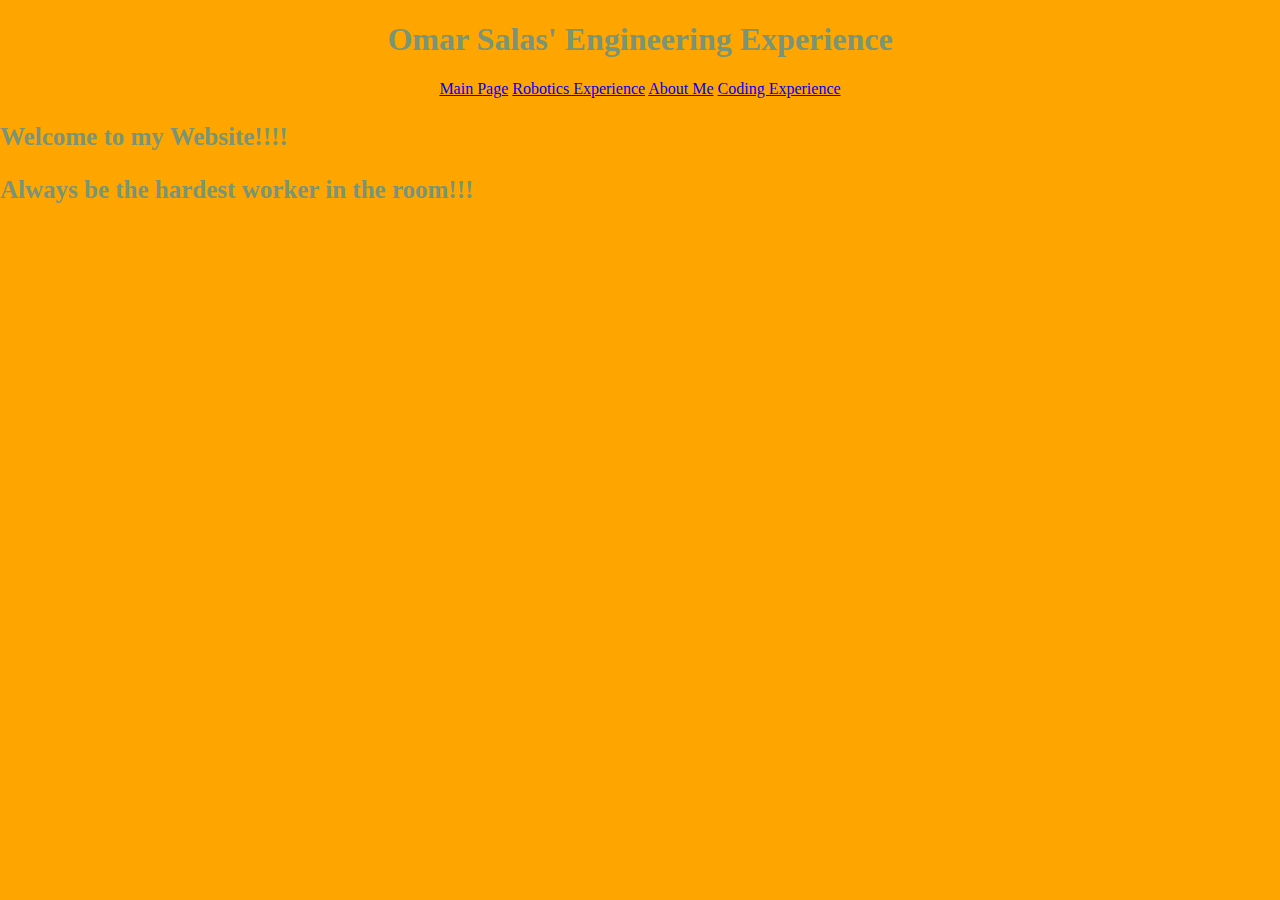
<file: index.html>
<!DOCTYPE html>
<html>
<head>
  <title>Omar Salas</title>
   <link rel="stylesheet" type="text/css" href="main.css"/>
    <body style="background-color: Orange">
    </head>
  <body>
  <h1>Omar Salas' Engineering Experience</h1>
  <a href="./index.html">Main Page</a>
   <a href="./roboticsexperience.html">Robotics Experience</a>
  <a href="./aboutme.html">About Me</a>
  <a href="./codingexperience.html">Coding Experience</a>
  <h3>Welcome to my Website!!!!</h3>
  <h3>Always be the hardest worker in the room!!!</h3>
    </body>
</file>
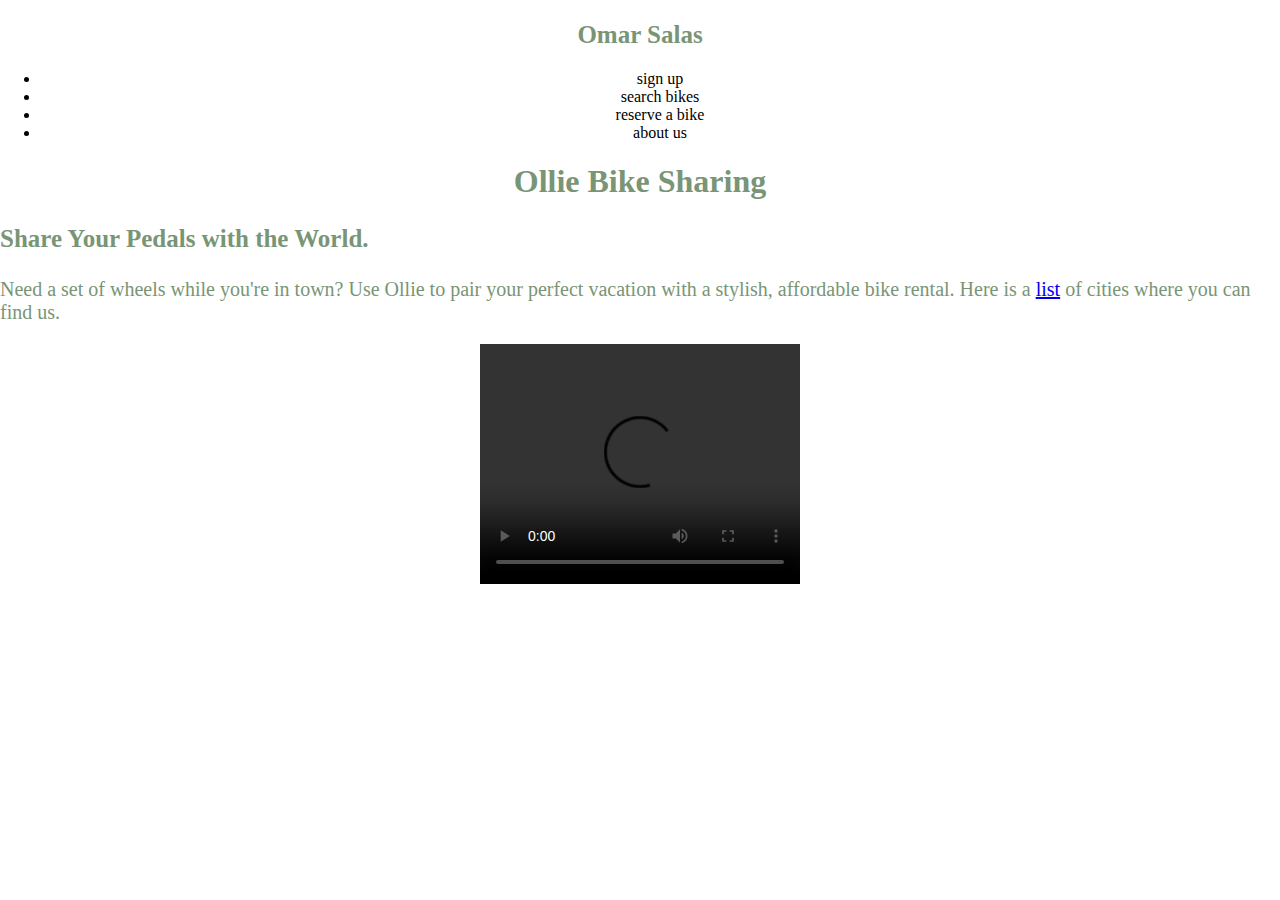
<file: 1.html>
<!DOCTYPE html>
<html>
<head>
  <title>Omar Salas</title>
  <meta charset="utf-8"/>
  <link rel="stylesheet" type="text/css" href="main.css">
</head>
  <div class="container"
<body>
  <div class="nav">
  <h2>Omar Salas</h2>
  <ul>
    <li>sign up</li>
    <li>search bikes</li>
    <li>reserve a bike</li>
    <li>about us</li>
  </ul>
  </div>
  <div class="main">
  <h1>Ollie Bike Sharing</h1>
  <h3>Share Your Pedals with the World.</h3>
  <p>Need a set of wheels while you're in town? Use Ollie to pair your perfect vacation with a stylish, affordable bike rental. Here is a <a href="cities.html">list</a> of cities where you can find us.  </p>
<video width="320" height="240" controls>
  <source src="https://s3.amazonaws.com/codecademy-content/projects/make-a-website/lesson-1/ollie.mp4">
  </video>
  </div>
  </div>
</body>
</html>
</file>
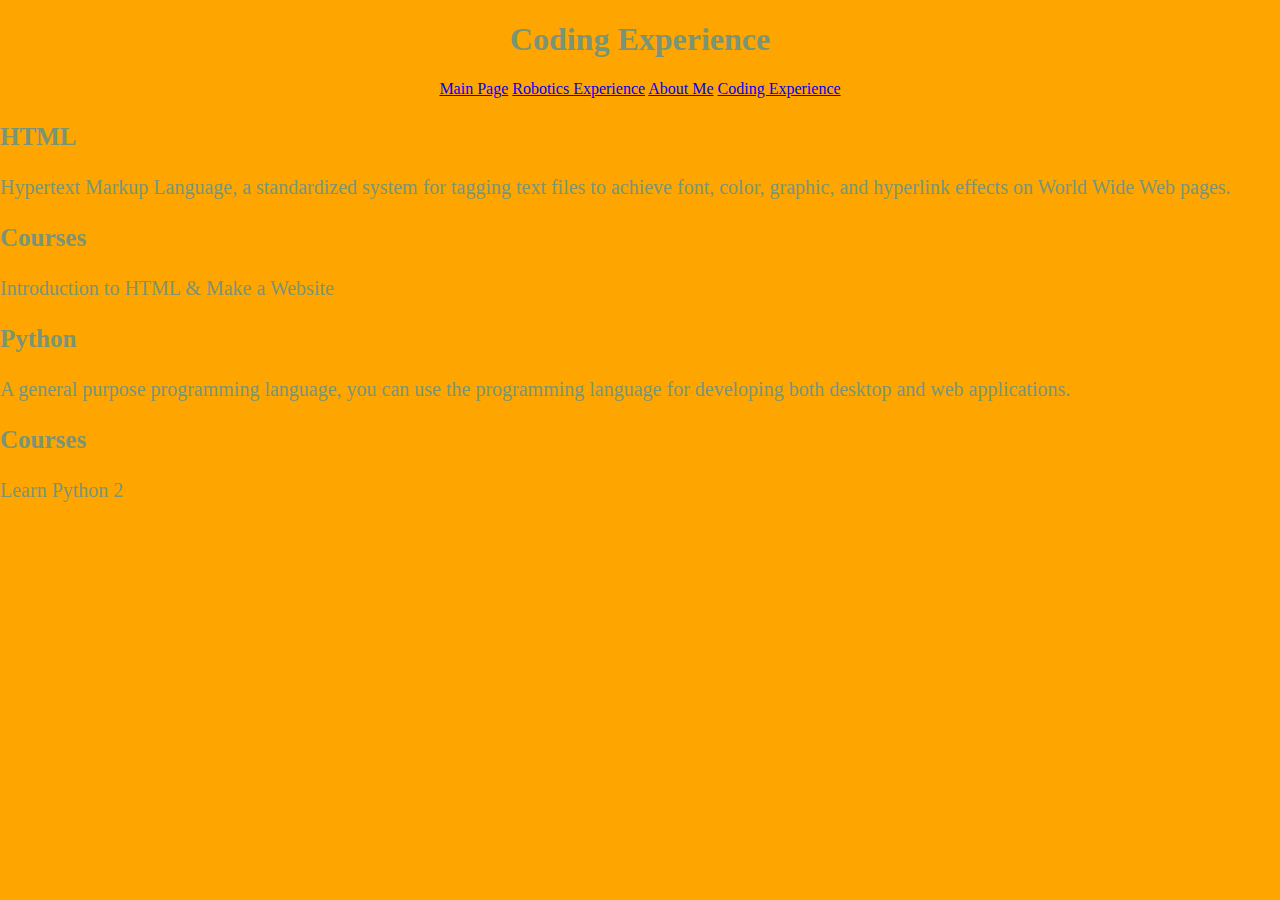
<file: codingexperience.html>
<!DOCTYPE html>
 <html>
 <head>
  <title>Coding Experience</title>
    <link rel="stylesheet" type="text/css" href="main.css"/>
    <body style="background-color: Orange">
     </head>
  <body>
  <h1>Coding Experience</h1>
<a href="./index.html">Main Page</a>
<a href="/roboticsexperience.html">Robotics Experience</a>
    <!-- web browsers respond to index.html and / the same way -->
<a href="./aboutme.html">About Me</a>
<a href="./codingexperience.html">Coding Experience</a>
   <h3>HTML</h3>
   <p>Hypertext Markup Language, a standardized system for tagging text files to achieve font, color, graphic, and hyperlink effects on World Wide Web pages.</p>
   <h3>Courses</h3>
   <p>Introduction to HTML & Make a Website</p>
   <h3>Python</h3>
   <p>A general purpose programming language, you can use the programming language for developing both desktop and web applications.</p>
   <h3>Courses</h3>
   <p>Learn Python 2</p>
</file>
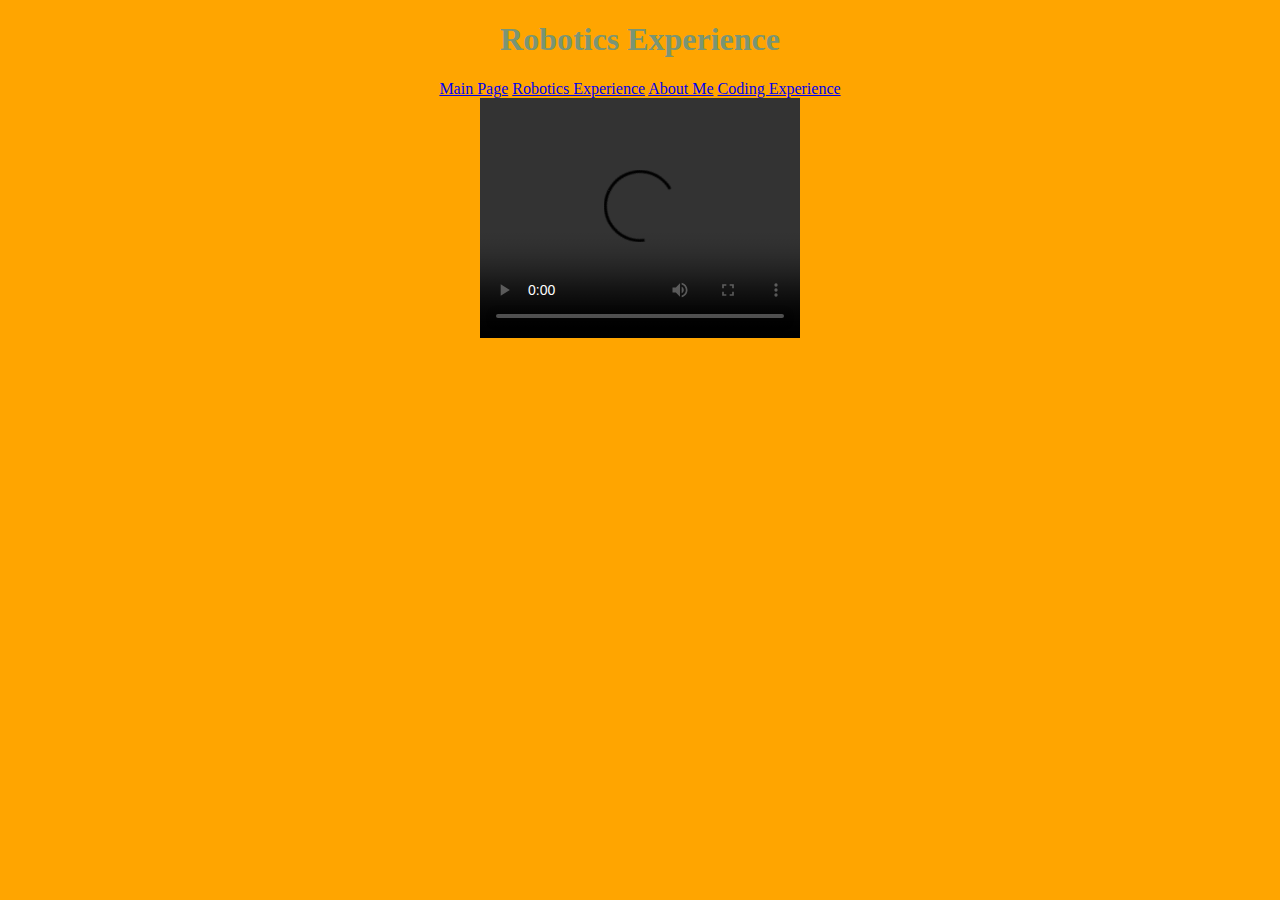
<file: roboticsexperience.html>
<!DOCTYPE html>
<body>
<html>
<head>
  <title>Robotics Experience</title>
    <h1>Robotics Experience</h1>
</head>
  <nav>
     <a href="./index.html">Main Page</a>
    <a href="./roboticsexperience.html">Robotics Experience</a>
    <!-- web browsers respond to index.html and / the same way -->
    <a href="./aboutme.html">About Me</a>
    <a href="./Coding Experience">Coding Experience</a>
  </nav>

   <video src="https://mail.google.com/mail/u/0?ui=2&ik=3fdf8e897e&attid=0.1&permmsgid=msg-f:1646227792288467519&th=16d893747abaca3f&view=att&disp=safe" width="320" height="240" controls>
 <link rel="stylesheet" type="text/css" href="main.css"/>
<body style="background-color: Orange">
  <h3>Drag Race</h3>
  <p>Reseach, design, and prototype a robot capable of racing to the end of the racetrack the fastest! Each robot will race against each other in a round-robin tournament.</p>
     </body>
</file>
<file: main.css>
body {
	height: 100%;
	margin: 0;
	text-align: center;
	width: 100%;
}

h1 {
	font-size: 32px;
  font-family: Palatino, 'Palatino Linotype', serif;
  color: rgb(121,149,117);
}

h2 {
	font-size: 25px;
	font-family: Palatino, 'Palatino Linotype', serif;
	color: rgb(121,149,117);
}
p {
	font-size: 20px;
	font-family: Palatino, 'Palatino Linotype', serif;
	color: rgb(121,149,117);
	text-align: left;
}
h3 {
	font-size: 25px;
	font-family: Palatino, 'Palatino Linotype', serif;
	color: rgb(121,149,117);
	text-align: left;
}
</file>
